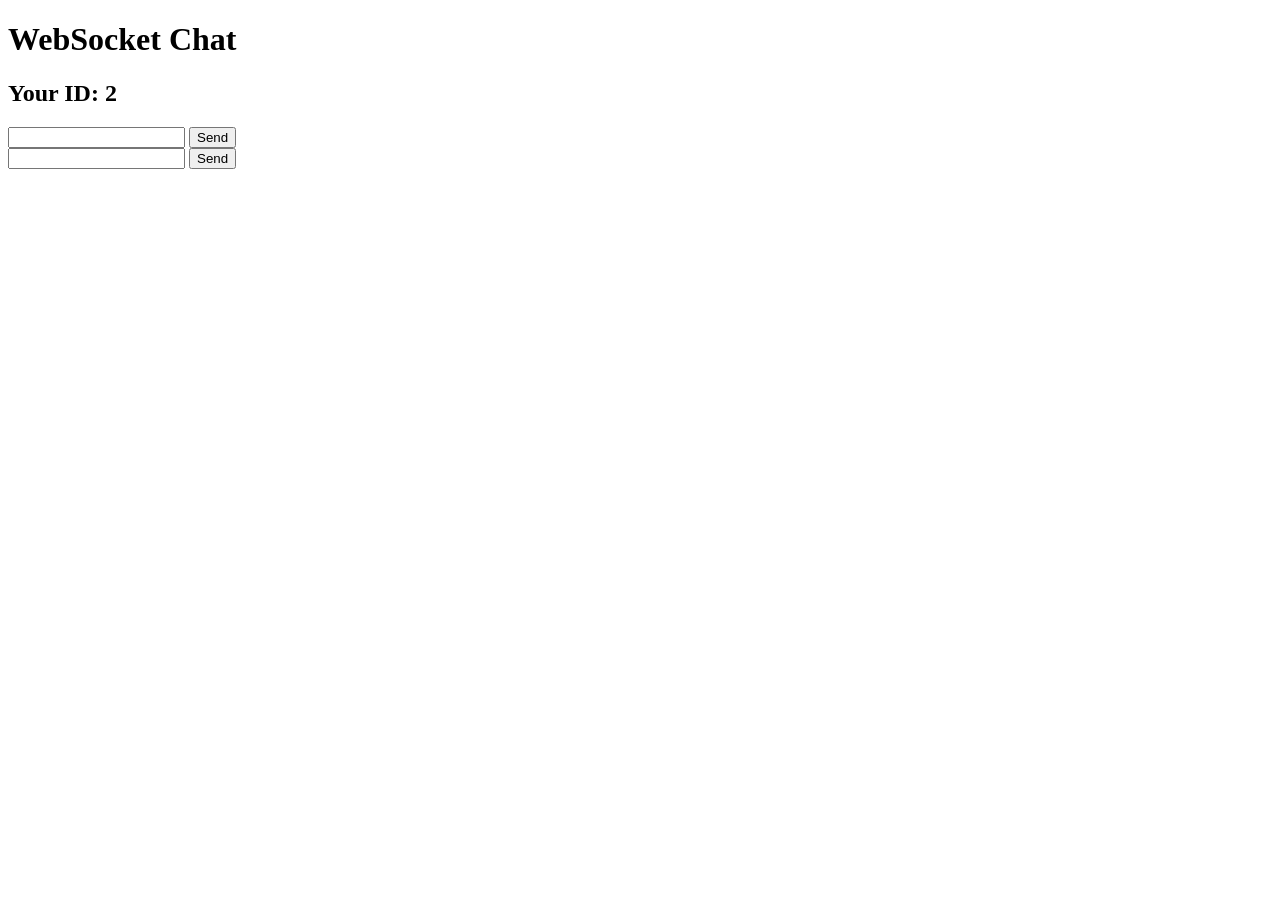
<file: static/client1.html>
<!DOCTYPE html>
<html>
    <head>
        <title>Chat</title>
    </head>
    <body>
        <h1>WebSocket Chat</h1>
        <h2>Your ID: <span id="ws-id"></span></h2>
        <form action="" onsubmit="sendMessage(event)">
            <input type="text" id="messageText" autocomplete="off"/>
            <button>Send</button>
        </form>
        <form action="" onsubmit="sendMessage2(event)">
            <input type="text" id="messageText2" autocomplete="off"/>
            <button>Send</button>
        </form>
        <ul id='messages'>
        </ul>
        <script>
            var client_id = 2;
            document.querySelector("#ws-id").textContent = client_id;
            var ws = new WebSocket(`ws://127.0.0.1:8000/ws`);
            ws.onmessage = function(event) {
                var messages = document.getElementById('messages')
                var message = document.createElement('li')
                var content = document.createTextNode(event.data)
                message.appendChild(content)
                messages.appendChild(message)
            };
            function sendMessage(event) {
                var input = document.getElementById("messageText")
                var chat_id = "d1bcd22b-81fb-4094-8412-ff28a532c93a";
                var json = {"type":"message","client_id":client_id,"chat_id":chat_id,"message":input.value}
                ws.send(JSON.stringify(json))
                input.value = ''
                event.preventDefault()
            }
            function sendMessage2(event) {
                var input = document.getElementById("messageText2")
                var chat_id = "2b9293a2-d50b-445a-a82f-777523bdb741";
                var json = {"type":"message","client_id":client_id,"chat_id":chat_id,"message":input.value}
                ws.send(JSON.stringify(json))
                input.value = ''
                event.preventDefault()
            }
        </script>
    </body>
</html>
</file>
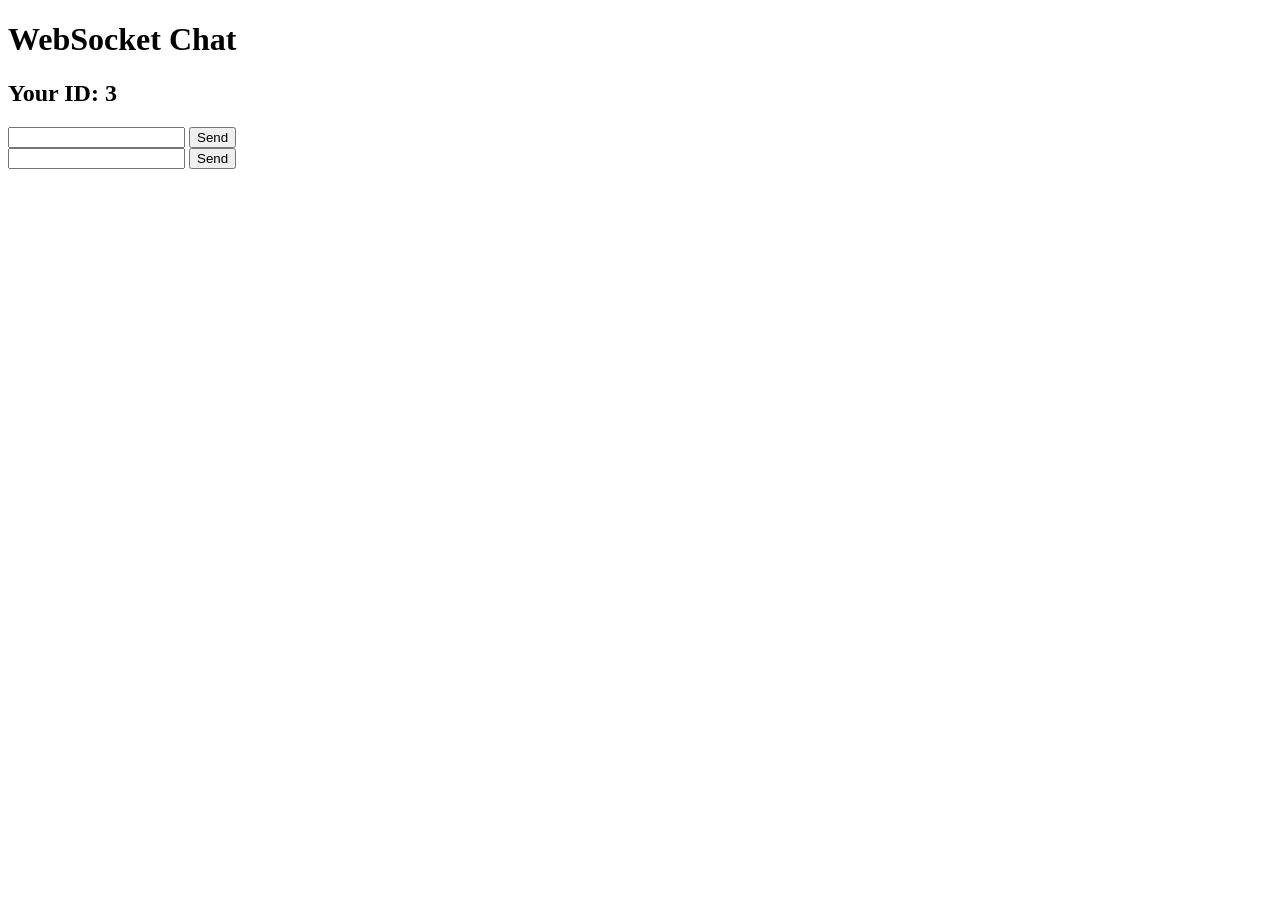
<file: static/client2.html>
<!DOCTYPE html>
<html>
    <head>
        <title>Chat</title>
    </head>
    <body>
        <h1>WebSocket Chat</h1>
        <h2>Your ID: <span id="ws-id"></span></h2>
        <form action="" onsubmit="sendMessage(event)">
            <input type="text" id="messageText" autocomplete="off"/>
            <button>Send</button>
        </form>
        <form action="" onsubmit="sendMessage2(event)">
            <input type="text" id="messageText2" autocomplete="off"/>
            <button>Send</button>
        </form>
        <ul id='messages'>
        </ul>
        <script>
            var client_id = 3;
            document.querySelector("#ws-id").textContent = client_id;
            var ws = new WebSocket(`ws://127.0.0.1:8000/ws`);
            ws.onmessage = function(event) {
                var messages = document.getElementById('messages')
                var message = document.createElement('li')
                var content = document.createTextNode(event.data)
                message.appendChild(content)
                messages.appendChild(message)
            };
            function sendMessage(event) {
                var input = document.getElementById("messageText")
                var chat_id = "d1bcd22b-81fb-4094-8412-ff28a532c93a";
                var json = {"type":"message","client_id":client_id,"chat_id":chat_id,"message":input.value}
                ws.send(JSON.stringify(json))
                input.value = ''
                event.preventDefault()
            }
            function sendMessage2(event) {
                var input = document.getElementById("messageText2")
                var chat_id = "2b9293a2-d50b-445a-a82f-777523bdb741";
                var json = {"type":"message","client_id":client_id,"chat_id":chat_id,"message":input.value}
                ws.send(JSON.stringify(json))
                input.value = ''
                event.preventDefault()
            }
        </script>
    </body>
</html>
</file>
